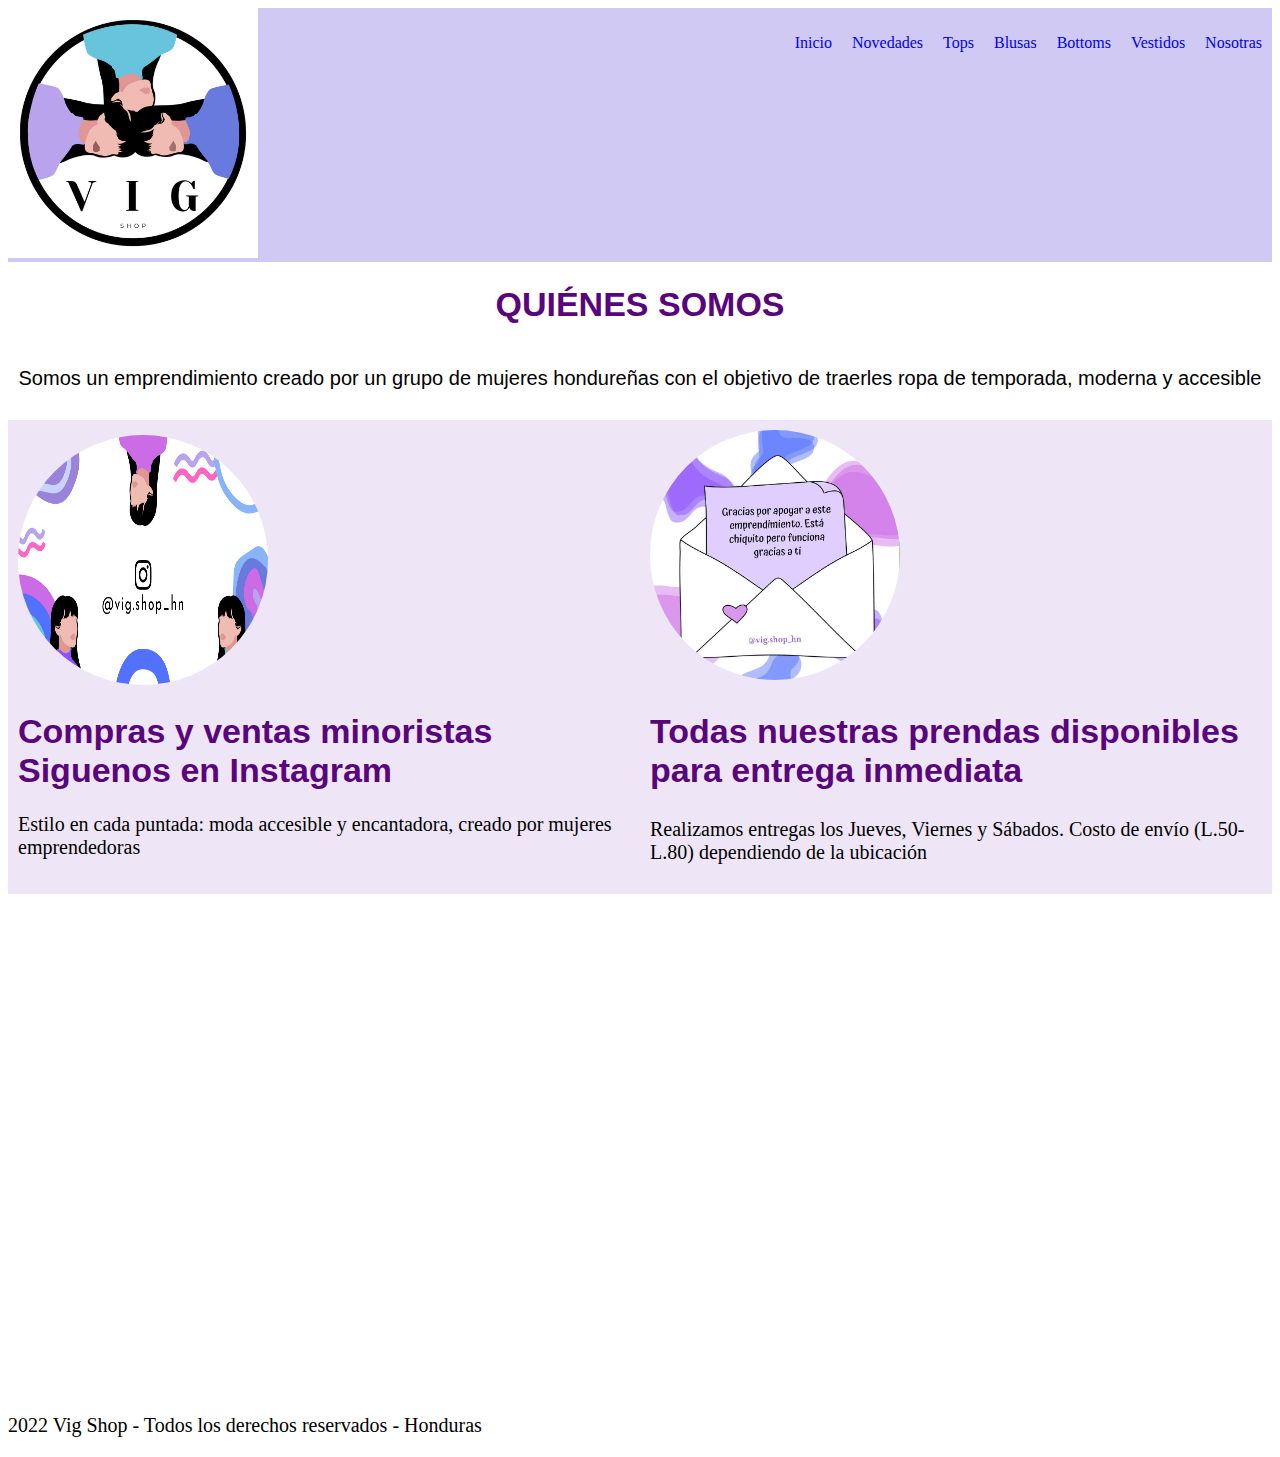
<file: index.html>
<!DOCTYPE html>
<html lang="es"
<head>
    <meta charset="UTF-8">
    <meta name="viewport" content="width=device-width, initial-scale=1.0">
    <link rel="stylesheet" href="style.css">
    <link href="https://cdn.jsdelivr.net/npm/bootstrap@5.0.2/dist/css/bootstrap.min.css" rel="stylesheet" integrity="sha384-EVSTQN3/azprG1Anm3QDgpJLIm9Nao0Yz1ztcQTwFspd3yD65VohhpuuCOmLASjC" crossorigin="anonymous">
    <title>Vig Shop</title>
</head>
<body>
<header>
    <div>
    <img src="./Imagenes/Vig Shop Logo.jpg" alt="Vig Shop Logo">
    </div>
    <nav>
        <ul>
            <a href="https://www.instagram.com/vig.shop_hn/"><li>Inicio</li></a>
            <a href="https://www.facebook.com/search/top?q=vig.shop_hn"><li>Novedades</li></a>
            <a href="https://www.instagram.com/vig.shop_hn/"><li>Tops</li></a>
            <a href="https://facebook.com/search/top?q=vig.shop_hn"><li>Blusas</li></a>
            <a href="https://www.instagram.com/vig.shop_hn/"><li>Bottoms</li></a>
            <a href="facebook.com/search/top?q=vig.shop_hn"><li>Vestidos</li></a>
            <a href="Nosotras"><li>Nosotras</li></a>
        </ul>
    </nav>
</header>

<div class="presentacion", class="<div class="container-fluid">
    <h1>QUIÉNES SOMOS</h1>
    <P>Somos un emprendimiento creado por un grupo de mujeres hondureñas con el objetivo
        de traerles ropa de temporada, moderna y accesible</P>
    </div>

    <div class="contenedor">

        <div class="caja">
            <div class="container-fluid">  
                <img src="./Imagenes/Vig Shop Insta.jpg" alt="Vig Shop Instagram">
                <h1>Compras y ventas minoristas Siguenos en Instagram</h1>
                <p>Estilo en cada puntada: moda accesible y encantadora, creado por mujeres emprendedoras</p>
            </div>
        </div>
        
        <div class="caja">
            <div class="container-fluid">
                <img src="./Imagenes/Gracias por apoyarnos.JPG" alt="Gracias por apoyarnos">
                <h2>Todas nuestras prendas disponibles para entrega inmediata</h2>
                <p>Realizamos entregas los Jueves, Viernes y Sábados. Costo de envío (L.50-L.80) dependiendo de la ubicación</p>
            </div>
        </div>
    
    </div>
    
</div>

<div id="Nosotras">
    <iframe src="https://www.google.com/maps/embed?pb=!1m18!1m12!1m3!1d61917.34900490355!2d-87.22513925665318!3d14.086956206138062!2m3!1f0!2f0!3f0!3m2!1i1024!2i768!4f13.1!3m3!1m2!1s0x8f6fa334924716c7%3A0xc9884caba07ec548!2sUniversidad%20Nacional%20Aut%C3%B3noma%20de%20Honduras!5e0!3m2!1ses-419!2shn!4v1708973901182!5m2!1ses-419!2shn" width="650" height="450" style="border:0;" allowfullscreen="" loading="lazy" referrerpolicy="no-referrer-when-downgrade"></iframe>
</div>

<footer>
    <p>2022 Vig Shop - Todos los derechos reservados - Honduras</p>
</footer>

<script src="https://cdn.jsdelivr.net/npm/bootstrap@5.0.2/dist/js/bootstrap.bundle.min.js" integrity="sha384-MrcW6ZMFYlzcLA8Nl+NtUVF0sA7MsXsP1UyJoMp4YLEuNSfAP+JcXn/tWtIaxVXM" crossorigin="anonymous"></script>
</body>
</html>
</file>
<file: style.css>
header {
    display: flex;
    flex-direction: row;
    justify-content: space-between;
    background-color: rgb(207, 201, 244);
    width: 100%;
}

a {
    text-decoration: none;
}

.presentacion {
    width: 100%; /* Asegúrate de especificar la unidad (e.g., %, px) */
    display: flex;
    flex-direction: column;
    align-items: center;
}

.presentacion h1 {
    font-size: 34px;
    color: rgb(89, 5, 124);
    font-family: Arial, Helvetica, sans-serif;
    /* Eliminé align-items y justify-content ya que no aplican en h1 */
}

.presentacion p {
    font-size: 20px;
    color: black;
    font-family: Arial, Helvetica, sans-serif;
}

header ul {
    list-style: none;
    display: flex;
    flex-direction: row;
}

header ul li {
    margin: 10px;
}

img {
    width: 250px;
    height: 250px;
}

h1, h2 {
    font-size: 34px;
    color: rgb(89, 5, 124);
    font-family: Arial, Helvetica, sans-serif;
    /* Eliminé align-items y justify-content ya que no aplican en h1 y h2 */
}

p {
    font-size: 20px;
    color: black;
}

.contenedor {
    display: flex;
    flex-direction: row;
    width: 100%;
    margin: 10px 0;
    background-color: rgb(238, 230, 246);
    justify-content: center;
    align-items: center;
}

.caja {
    width: 100%;
    height: 100%;
    padding: 10px;
    display: flex;
    flex-direction: column;
    justify-content: center;
    align-items: center;
    font-size: 12px; /* Asegúrate de especificar la unidad (e.g., px) */
}

.caja img {
    border-radius: 50%;
}

#Nosotras {
    width: 100%;
    display: flex;
    flex-direction: row;
    align-items: center;
}

#Nosotras iframe {
    padding: 10px;
    margin: 10px;
}
</file>
